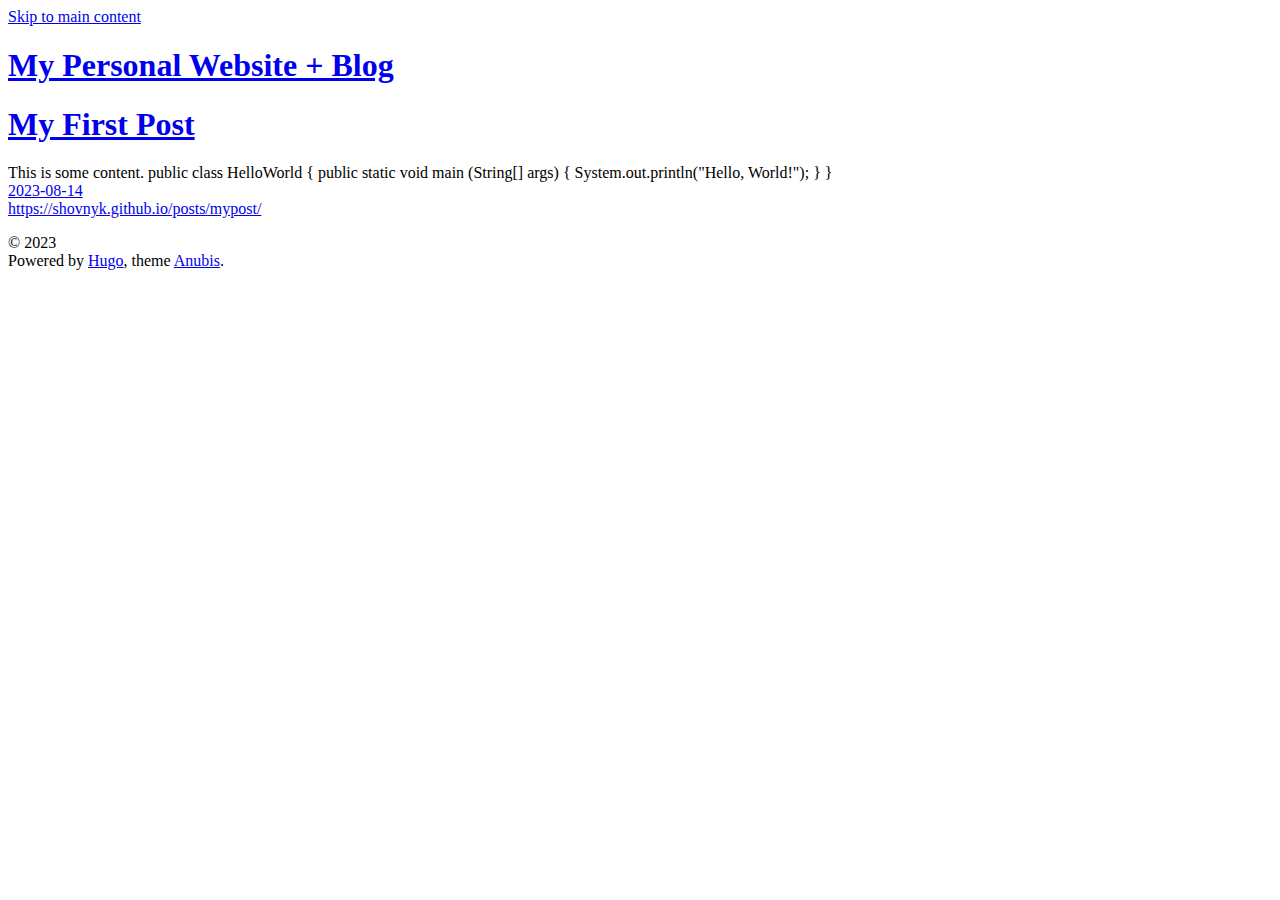
<file: index.html>
<!DOCTYPE html>


<html lang="en-us" data-theme="">
<head>
	<meta name="generator" content="Hugo 0.68.3" />
    
        
<meta charset="utf-8">
<meta name="HandheldFriendly" content="True">
<meta name="viewport" content="width=device-width, initial-scale=1.0">
<meta name="referrer" content="no-referrer-when-downgrade">

<title>My Personal Website &#43; Blog</title>

<meta name="description" content="">





<link rel="alternate" type="application/rss+xml" href="https://shovnyk.github.io/index.xml" title="My Personal Website + Blog" />
<link rel="icon" type="image/x-icon" href="https://shovnyk.github.io/favicon.ico">
<link rel="apple-touch-icon-precomposed" href="https://shovnyk.github.io/favicon.png">









    





    
    
        
    
    

    
        <link rel="stylesheet" href="https://shovnyk.github.io/css/style.min.c26d22b6718c5ee0a13a959ff8354ce8f2f2809224ad689a081ca69a8e333e44.css" integrity="sha256-wm0itnGMXuChOpWf&#43;DVM6PLygJIkrWiaCBymmo4zPkQ=">
    





    

    





    
    
        
    
    

    
        <script src="https://shovnyk.github.io/js/script.min.0ac446ff60cfd2037010e05589e719afdf147b05baf883558bf00ed7a5efb1dc.js" type="text/javascript" charset="utf-8" integrity="sha256-CsRG/2DP0gNwEOBViecZr98UewW6&#43;INVi/AO16Xvsdw="></script>
    







<meta property="og:title" content="My Personal Website &#43; Blog" />
<meta property="og:description" content="" />
<meta property="og:type" content="website" />
<meta property="og:url" content="https://shovnyk.github.io/" />
<meta property="og:updated_time" content="2023-08-14T03:16:33+05:30" />

<meta name="twitter:card" content="summary"/>
<meta name="twitter:title" content="My Personal Website &#43; Blog"/>
<meta name="twitter:description" content=""/>













    
</head>
<body>
    <a class="skip-main" href="#main">Skip to main content</a>
    <div class="container">
        <header class="common-header"> 
            
                <div class="header-top">
    <h1 class="site-title">
    <a href="/">My Personal Website &#43; Blog</a>
</h1>
    <ul class="social-icons">





</ul>
</div>

    <nav></nav>






            
        </header>
        <main id="main" tabindex="-1"> 
            
    <div class="homepage-content">
        
    </div>

    <div class="articles h-feed">
        
        
            <article class="post-list h-feed">
    <div class="post-header">
        <header>
            <h1 class="p-name post-title"><a class="u-url" href="/posts/mypost/">My First Post</a></h1>
        </header>
        
    </div>

    
        <div class="content post-summary p-summary">
            This is some content.
public class HelloWorld { public static void main (String[] args) { System.out.println(&quot;Hello, World!&quot;); } } 
        </div>
    
    
    
    



<div class="post-info">
    
        <div class="post-date dt-published">
            <a class="u-url" href="/posts/mypost/"><time datetime="2023-08-14">2023-08-14</time></a>
            
        </div>
    

    <a class="post-hidden-url u-url" href="https://shovnyk.github.io/posts/mypost/">https://shovnyk.github.io/posts/mypost/</a>
    <a href="https://shovnyk.github.io" class="p-name p-author post-hidden-author h-card" rel="me"></a>


    <div class="post-taxonomies">
        
        
        
    </div>
</div>

</article>
        
        

    </div>


        </main>
        
            <footer class="common-footer">
    
    

    <div class="common-footer-bottom">
        
        <div class="copyright">
            <p>© 2023<br>
            Powered by <a target="_blank" rel="noopener noreferrer" href="https://gohugo.io/">Hugo</a>, theme <a target="_blank" rel="noopener noreferrer" href="https://github.com/mitrichius/hugo-theme-anubis">Anubis</a>.<br>
            
            </p>  
        </div> 

        



   
    </div>

    <p class="h-card vcard">

    <a href=https://shovnyk.github.io class="p-name u-url url fn" rel="me"></a> 

    

    
</p> 
</footer>

        
    </div>
</body>
</html>
</file>
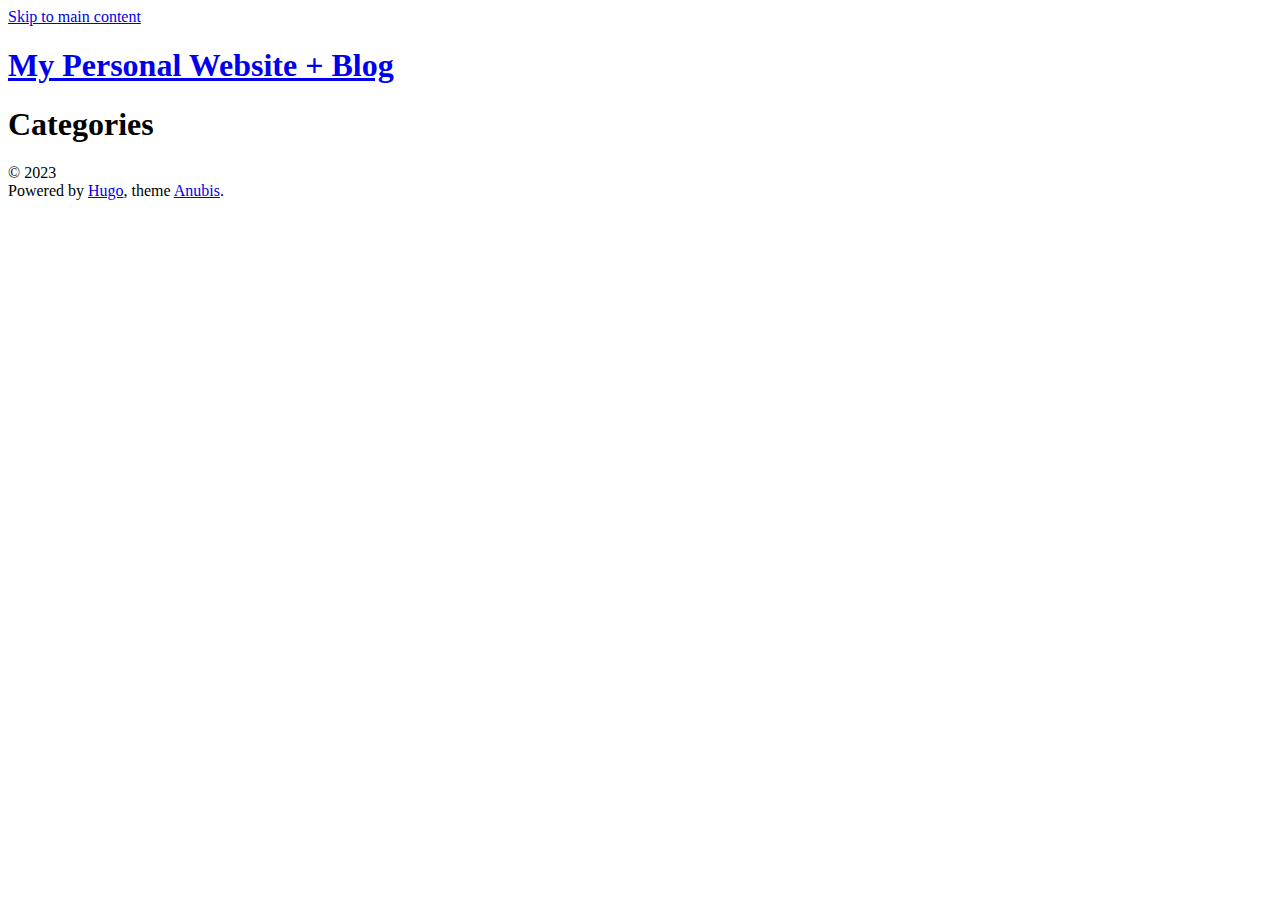
<file: categories/index.html>
<!DOCTYPE html>


<html lang="en-us" data-theme="">
<head>
    
        
<meta charset="utf-8">
<meta name="HandheldFriendly" content="True">
<meta name="viewport" content="width=device-width, initial-scale=1.0">
<meta name="referrer" content="no-referrer-when-downgrade">

<title>Categories - My Personal Website &#43; Blog</title>

<meta name="description" content="">





<link rel="alternate" type="application/rss+xml" href="https://shovnyk.github.io/categories/index.xml" title="My Personal Website + Blog" />
<link rel="icon" type="image/x-icon" href="https://shovnyk.github.io/favicon.ico">
<link rel="apple-touch-icon-precomposed" href="https://shovnyk.github.io/favicon.png">









    





    
    
        
    
    

    
        <link rel="stylesheet" href="https://shovnyk.github.io/css/style.min.c26d22b6718c5ee0a13a959ff8354ce8f2f2809224ad689a081ca69a8e333e44.css" integrity="sha256-wm0itnGMXuChOpWf&#43;DVM6PLygJIkrWiaCBymmo4zPkQ=">
    





    

    





    
    
        
    
    

    
        <script src="https://shovnyk.github.io/js/script.min.0ac446ff60cfd2037010e05589e719afdf147b05baf883558bf00ed7a5efb1dc.js" type="text/javascript" charset="utf-8" integrity="sha256-CsRG/2DP0gNwEOBViecZr98UewW6&#43;INVi/AO16Xvsdw="></script>
    







<meta property="og:title" content="Categories" />
<meta property="og:description" content="" />
<meta property="og:type" content="website" />
<meta property="og:url" content="https://shovnyk.github.io/categories/" />


<meta name="twitter:card" content="summary"/>
<meta name="twitter:title" content="Categories"/>
<meta name="twitter:description" content=""/>













    
</head>
<body>
    <a class="skip-main" href="#main">Skip to main content</a>
    <div class="container">
        <header class="common-header"> 
            
                <div class="header-top">
    <h1 class="site-title">
    <a href="/">My Personal Website &#43; Blog</a>
</h1>
    <ul class="social-icons">





</ul>
</div>

    <nav></nav>






            
        </header>
        <main id="main" tabindex="-1"> 
            
    <div class="index-content">
        
    </div>

    <h1>Categories</h1>
    <ul class="terms">
        
    </ul>


        </main>
        
            <footer class="common-footer">
    
    

    <div class="common-footer-bottom">
        
        <div class="copyright">
            <p>© 2023<br>
            Powered by <a target="_blank" rel="noopener noreferrer" href="https://gohugo.io/">Hugo</a>, theme <a target="_blank" rel="noopener noreferrer" href="https://github.com/mitrichius/hugo-theme-anubis">Anubis</a>.<br>
            
            </p>  
        </div> 

        



   
    </div>

    <p class="h-card vcard">

    <a href=https://shovnyk.github.io class="p-name u-url url fn" rel="me"></a> 

    

    
</p> 
</footer>

        
    </div>
</body>
</html>
</file>
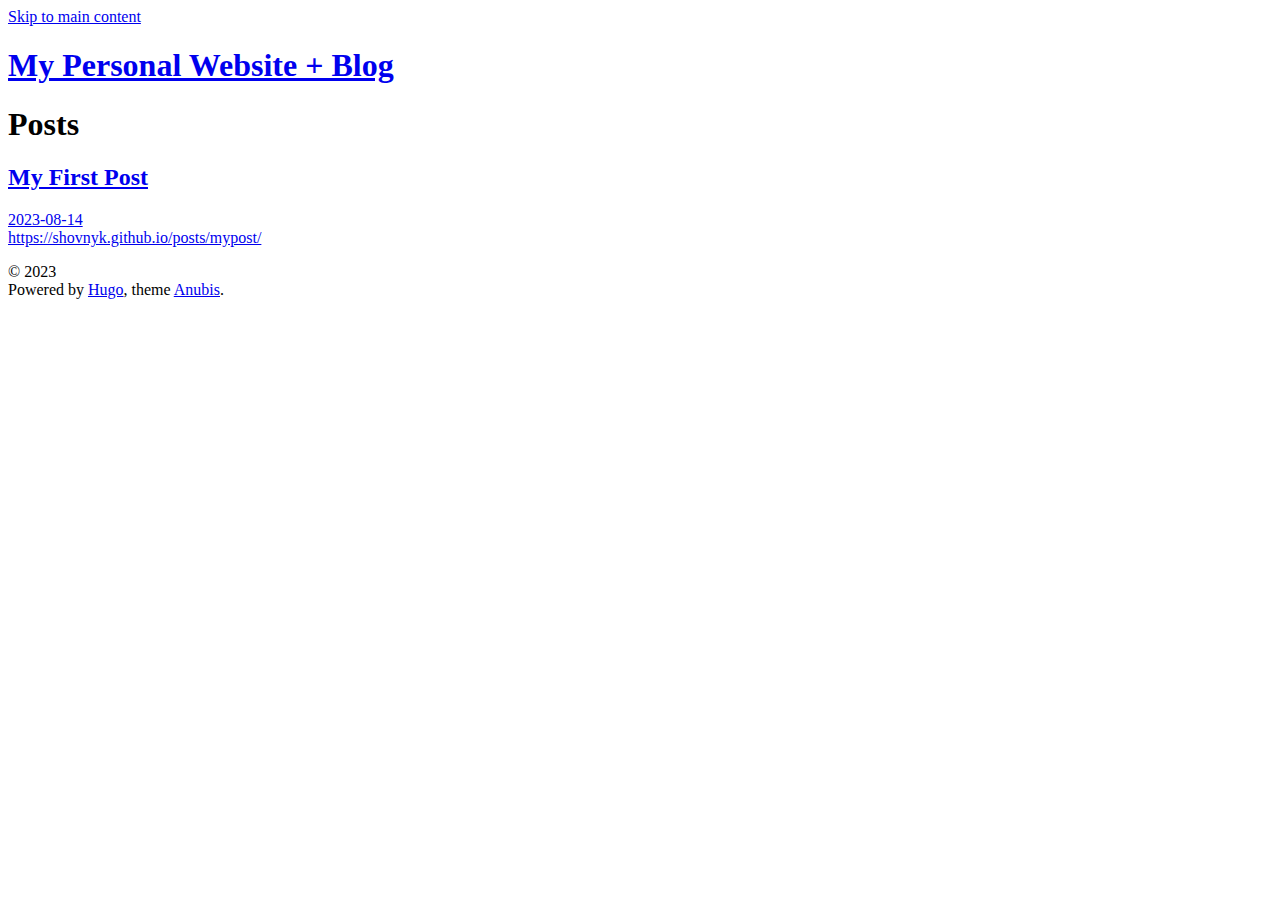
<file: posts/index.html>
<!DOCTYPE html>


<html lang="en-us" data-theme="">
<head>
    
        
<meta charset="utf-8">
<meta name="HandheldFriendly" content="True">
<meta name="viewport" content="width=device-width, initial-scale=1.0">
<meta name="referrer" content="no-referrer-when-downgrade">

<title>Posts - My Personal Website &#43; Blog</title>

<meta name="description" content="">





<link rel="alternate" type="application/rss+xml" href="https://shovnyk.github.io/posts/index.xml" title="My Personal Website + Blog" />
<link rel="icon" type="image/x-icon" href="https://shovnyk.github.io/favicon.ico">
<link rel="apple-touch-icon-precomposed" href="https://shovnyk.github.io/favicon.png">









    





    
    
        
    
    

    
        <link rel="stylesheet" href="https://shovnyk.github.io/css/style.min.c26d22b6718c5ee0a13a959ff8354ce8f2f2809224ad689a081ca69a8e333e44.css" integrity="sha256-wm0itnGMXuChOpWf&#43;DVM6PLygJIkrWiaCBymmo4zPkQ=">
    





    

    





    
    
        
    
    

    
        <script src="https://shovnyk.github.io/js/script.min.0ac446ff60cfd2037010e05589e719afdf147b05baf883558bf00ed7a5efb1dc.js" type="text/javascript" charset="utf-8" integrity="sha256-CsRG/2DP0gNwEOBViecZr98UewW6&#43;INVi/AO16Xvsdw="></script>
    







<meta property="og:title" content="Posts" />
<meta property="og:description" content="" />
<meta property="og:type" content="website" />
<meta property="og:url" content="https://shovnyk.github.io/posts/" />
<meta property="og:updated_time" content="2023-08-14T03:16:33+05:30" />

<meta name="twitter:card" content="summary"/>
<meta name="twitter:title" content="Posts"/>
<meta name="twitter:description" content=""/>













    
</head>
<body>
    <a class="skip-main" href="#main">Skip to main content</a>
    <div class="container">
        <header class="common-header"> 
            
                <div class="header-top">
    <h1 class="site-title">
    <a href="/">My Personal Website &#43; Blog</a>
</h1>
    <ul class="social-icons">





</ul>
</div>

    <nav></nav>






            
        </header>
        <main id="main" tabindex="-1"> 
            
    <div class="index-content">
        
    </div>

    <div class="articles h-feed">
        <h1 class="post-title">Posts</h1>
        
        

        
        

        
            <div class="post-short-list h-entry">
                <div class="post-header">
                    <header>
                        <h2 class="p-name post-title"><a class="u-url" href="/posts/mypost/">My First Post</a></h2>
                        
                    </header>
                </div>
                
                



<div class="post-info">
    
        <div class="post-date dt-published">
            <a class="u-url" href="/posts/mypost/"><time datetime="2023-08-14">2023-08-14</time></a>
            
        </div>
    

    <a class="post-hidden-url u-url" href="https://shovnyk.github.io/posts/mypost/">https://shovnyk.github.io/posts/mypost/</a>
    <a href="https://shovnyk.github.io" class="p-name p-author post-hidden-author h-card" rel="me"></a>


    <div class="post-taxonomies">
        
        
        
    </div>
</div>

            </div>
        
        
    </div>


        </main>
        
            <footer class="common-footer">
    
    

    <div class="common-footer-bottom">
        
        <div class="copyright">
            <p>© 2023<br>
            Powered by <a target="_blank" rel="noopener noreferrer" href="https://gohugo.io/">Hugo</a>, theme <a target="_blank" rel="noopener noreferrer" href="https://github.com/mitrichius/hugo-theme-anubis">Anubis</a>.<br>
            
            </p>  
        </div> 

        



   
    </div>

    <p class="h-card vcard">

    <a href=https://shovnyk.github.io class="p-name u-url url fn" rel="me"></a> 

    

    
</p> 
</footer>

        
    </div>
</body>
</html>
</file>
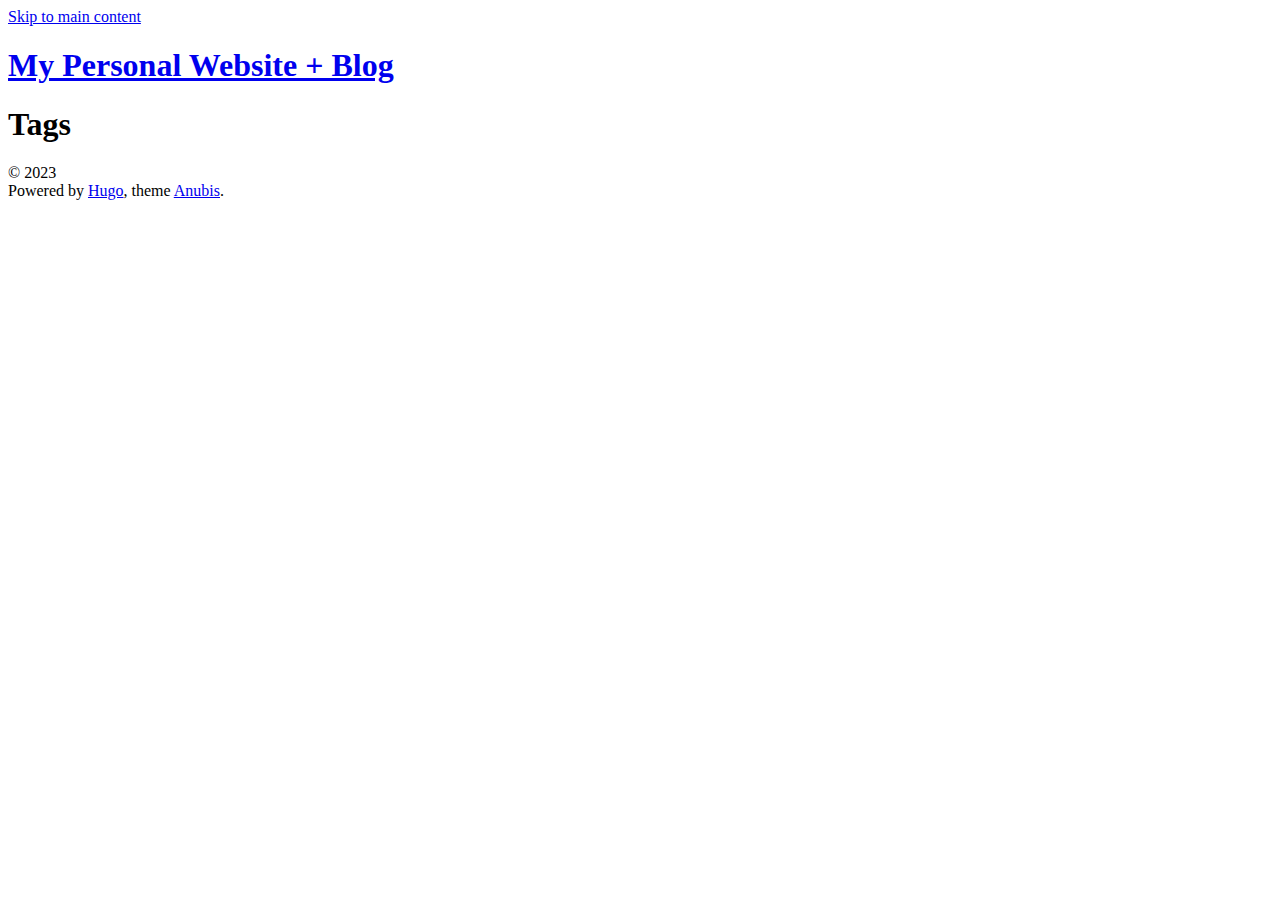
<file: tags/index.html>
<!DOCTYPE html>


<html lang="en-us" data-theme="">
<head>
    
        
<meta charset="utf-8">
<meta name="HandheldFriendly" content="True">
<meta name="viewport" content="width=device-width, initial-scale=1.0">
<meta name="referrer" content="no-referrer-when-downgrade">

<title>Tags - My Personal Website &#43; Blog</title>

<meta name="description" content="">





<link rel="alternate" type="application/rss+xml" href="https://shovnyk.github.io/tags/index.xml" title="My Personal Website + Blog" />
<link rel="icon" type="image/x-icon" href="https://shovnyk.github.io/favicon.ico">
<link rel="apple-touch-icon-precomposed" href="https://shovnyk.github.io/favicon.png">









    





    
    
        
    
    

    
        <link rel="stylesheet" href="https://shovnyk.github.io/css/style.min.c26d22b6718c5ee0a13a959ff8354ce8f2f2809224ad689a081ca69a8e333e44.css" integrity="sha256-wm0itnGMXuChOpWf&#43;DVM6PLygJIkrWiaCBymmo4zPkQ=">
    





    

    





    
    
        
    
    

    
        <script src="https://shovnyk.github.io/js/script.min.0ac446ff60cfd2037010e05589e719afdf147b05baf883558bf00ed7a5efb1dc.js" type="text/javascript" charset="utf-8" integrity="sha256-CsRG/2DP0gNwEOBViecZr98UewW6&#43;INVi/AO16Xvsdw="></script>
    







<meta property="og:title" content="Tags" />
<meta property="og:description" content="" />
<meta property="og:type" content="website" />
<meta property="og:url" content="https://shovnyk.github.io/tags/" />


<meta name="twitter:card" content="summary"/>
<meta name="twitter:title" content="Tags"/>
<meta name="twitter:description" content=""/>













    
</head>
<body>
    <a class="skip-main" href="#main">Skip to main content</a>
    <div class="container">
        <header class="common-header"> 
            
                <div class="header-top">
    <h1 class="site-title">
    <a href="/">My Personal Website &#43; Blog</a>
</h1>
    <ul class="social-icons">





</ul>
</div>

    <nav></nav>






            
        </header>
        <main id="main" tabindex="-1"> 
            
    <div class="index-content">
        
    </div>

    <h1>Tags</h1>
    <ul class="terms">
        
    </ul>


        </main>
        
            <footer class="common-footer">
    
    

    <div class="common-footer-bottom">
        
        <div class="copyright">
            <p>© 2023<br>
            Powered by <a target="_blank" rel="noopener noreferrer" href="https://gohugo.io/">Hugo</a>, theme <a target="_blank" rel="noopener noreferrer" href="https://github.com/mitrichius/hugo-theme-anubis">Anubis</a>.<br>
            
            </p>  
        </div> 

        



   
    </div>

    <p class="h-card vcard">

    <a href=https://shovnyk.github.io class="p-name u-url url fn" rel="me"></a> 

    

    
</p> 
</footer>

        
    </div>
</body>
</html>
</file>
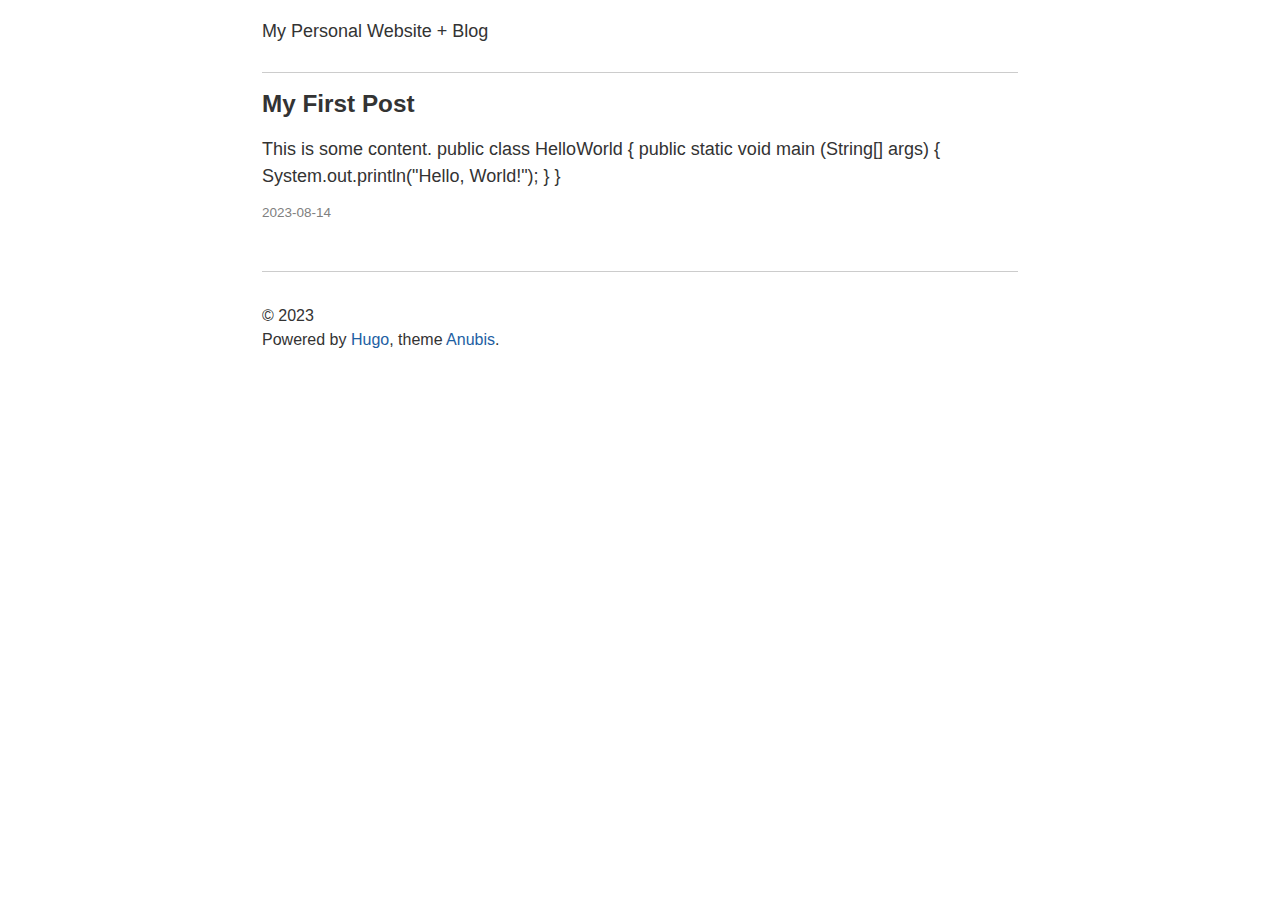
<file: page/1/index.html>
<!DOCTYPE html><html><head><title>https://shovnyk.github.io/</title><link rel="canonical" href="https://shovnyk.github.io/"/><meta name="robots" content="noindex"><meta charset="utf-8" /><meta http-equiv="refresh" content="0; url=https://shovnyk.github.io/" /></head></html>
</file>
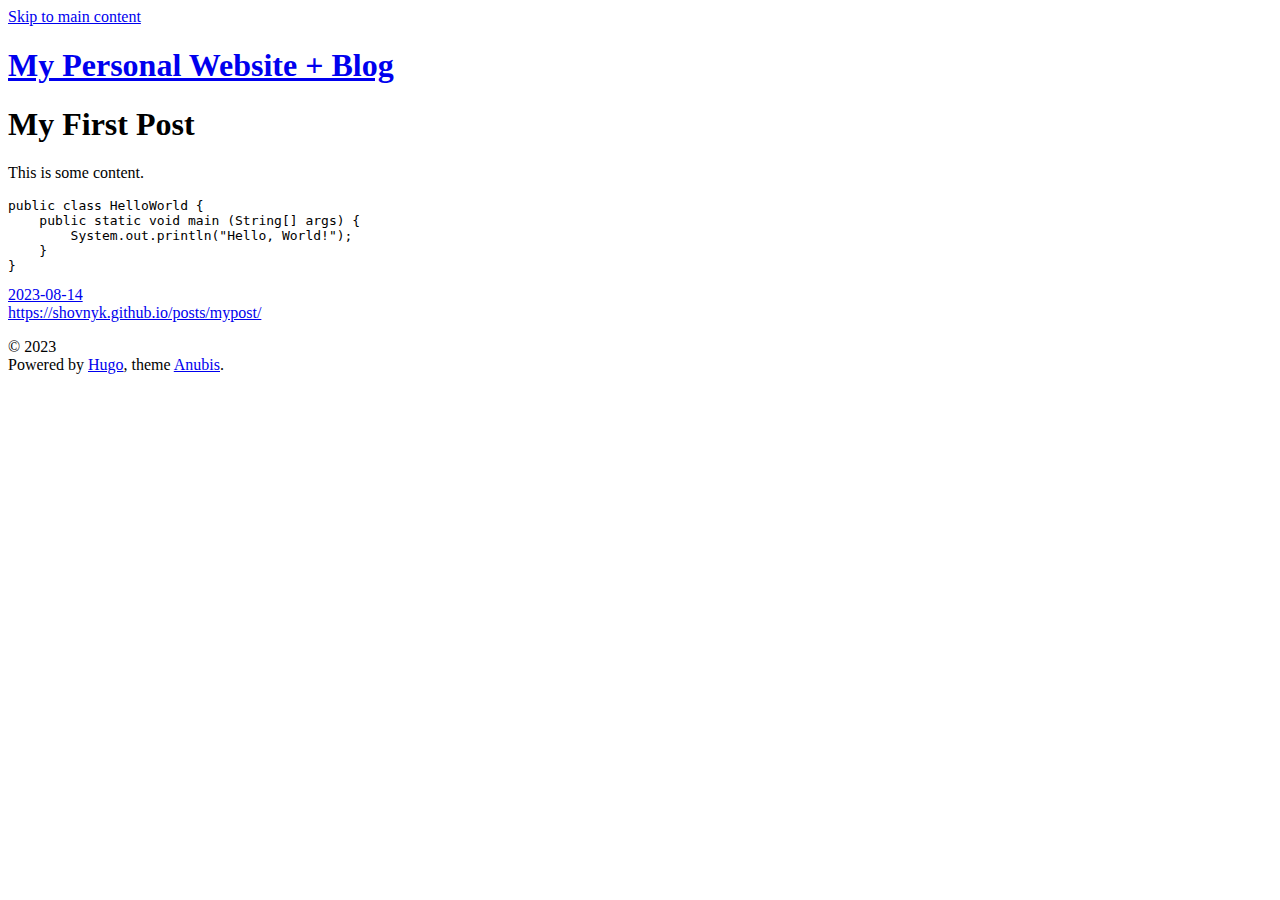
<file: posts/mypost/index.html>
<!DOCTYPE html>


<html lang="en-us" data-theme="">
<head>
    
        
<meta charset="utf-8">
<meta name="HandheldFriendly" content="True">
<meta name="viewport" content="width=device-width, initial-scale=1.0">
<meta name="referrer" content="no-referrer-when-downgrade">

<title>My First Post - My Personal Website &#43; Blog</title>

<meta name="description" content="This is some content.
public class HelloWorld { public static void main (String[] args) { System.out.println(&quot;Hello, World!&quot;); } } ">





<link rel="icon" type="image/x-icon" href="https://shovnyk.github.io/favicon.ico">
<link rel="apple-touch-icon-precomposed" href="https://shovnyk.github.io/favicon.png">









    





    
    
        
    
    

    
        <link rel="stylesheet" href="https://shovnyk.github.io/css/style.min.c26d22b6718c5ee0a13a959ff8354ce8f2f2809224ad689a081ca69a8e333e44.css" integrity="sha256-wm0itnGMXuChOpWf&#43;DVM6PLygJIkrWiaCBymmo4zPkQ=">
    





    

    





    
    
        
    
    

    
        <script src="https://shovnyk.github.io/js/script.min.0ac446ff60cfd2037010e05589e719afdf147b05baf883558bf00ed7a5efb1dc.js" type="text/javascript" charset="utf-8" integrity="sha256-CsRG/2DP0gNwEOBViecZr98UewW6&#43;INVi/AO16Xvsdw="></script>
    







<meta property="og:title" content="My First Post" />
<meta property="og:description" content="This is some content.
public class HelloWorld { public static void main (String[] args) { System.out.println(&quot;Hello, World!&quot;); } } " />
<meta property="og:type" content="article" />
<meta property="og:url" content="https://shovnyk.github.io/posts/mypost/" />
<meta property="article:published_time" content="2023-08-14T03:16:33+05:30" />
<meta property="article:modified_time" content="2023-08-14T03:16:33+05:30" />

<meta name="twitter:card" content="summary"/>
<meta name="twitter:title" content="My First Post"/>
<meta name="twitter:description" content="This is some content.
public class HelloWorld { public static void main (String[] args) { System.out.println(&quot;Hello, World!&quot;); } } "/>













    
</head>
<body>
    <a class="skip-main" href="#main">Skip to main content</a>
    <div class="container">
        <header class="common-header"> 
            
                <div class="header-top">
    <h1 class="site-title">
    <a href="/">My Personal Website &#43; Blog</a>
</h1>
    <ul class="social-icons">





</ul>
</div>

    <nav></nav>






            
        </header>
        <main id="main" tabindex="-1"> 
            
    

    <article class="post h-entry">
        <div class="post-header">
            <header>
                <h1 class="p-name post-title">My First Post</h1>

                
            </header>
        </div>
        




        <div class="content e-content">
            <p>This is some content.</p>
<pre><code>public class HelloWorld {
    public static void main (String[] args) {
        System.out.println(&quot;Hello, World!&quot;);
    }
}
</code></pre>
        </div>
        



<div class="post-info">
    
        <div class="post-date dt-published">
            <a class="u-url" href="/posts/mypost/"><time datetime="2023-08-14">2023-08-14</time></a>
            
        </div>
    

    <a class="post-hidden-url u-url" href="https://shovnyk.github.io/posts/mypost/">https://shovnyk.github.io/posts/mypost/</a>
    <a href="https://shovnyk.github.io" class="p-name p-author post-hidden-author h-card" rel="me"></a>


    <div class="post-taxonomies">
        
        
        
    </div>
</div>

    </article>

    

    

    
        







    

        </main>
        
            <footer class="common-footer">
    
    

    <div class="common-footer-bottom">
        
        <div class="copyright">
            <p>© 2023<br>
            Powered by <a target="_blank" rel="noopener noreferrer" href="https://gohugo.io/">Hugo</a>, theme <a target="_blank" rel="noopener noreferrer" href="https://github.com/mitrichius/hugo-theme-anubis">Anubis</a>.<br>
            
            </p>  
        </div> 

        



   
    </div>

    <p class="h-card vcard">

    <a href=https://shovnyk.github.io class="p-name u-url url fn" rel="me"></a> 

    

    
</p> 
</footer>

        
    </div>
</body>
</html>
</file>
